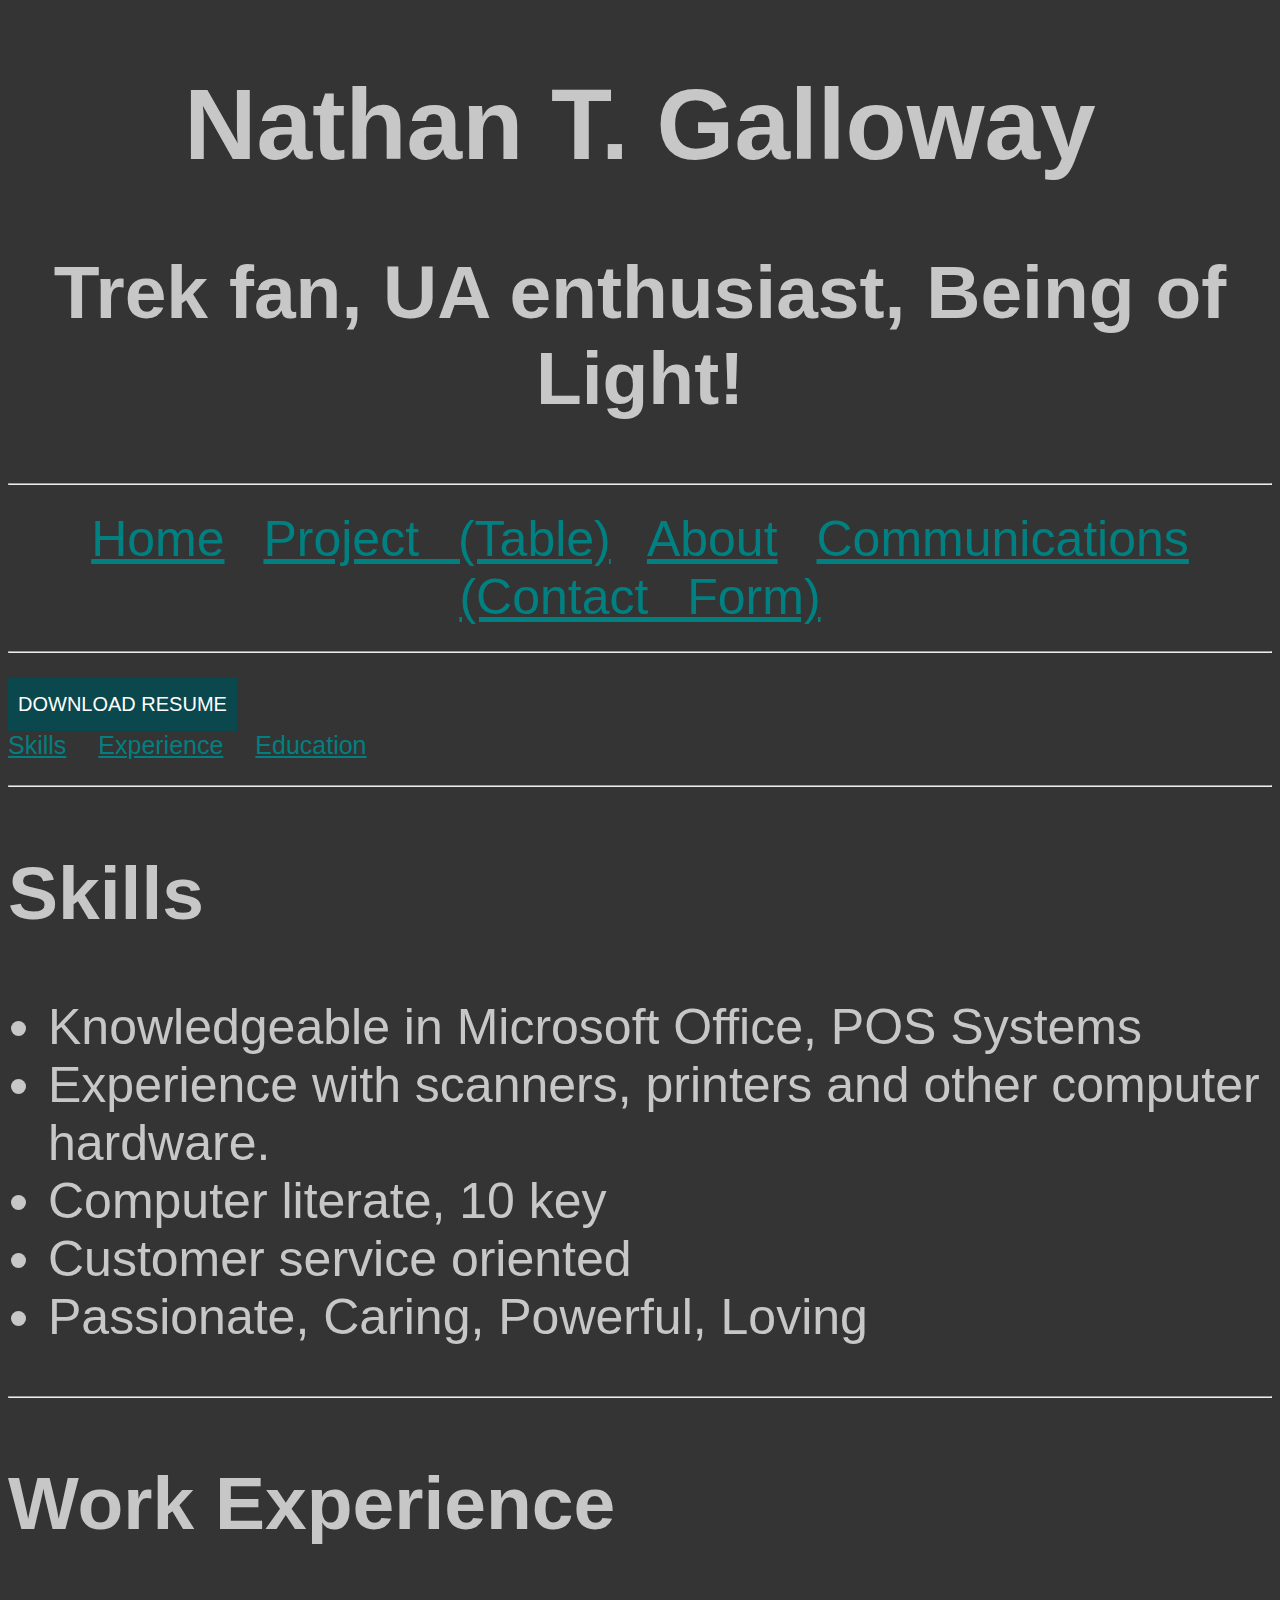
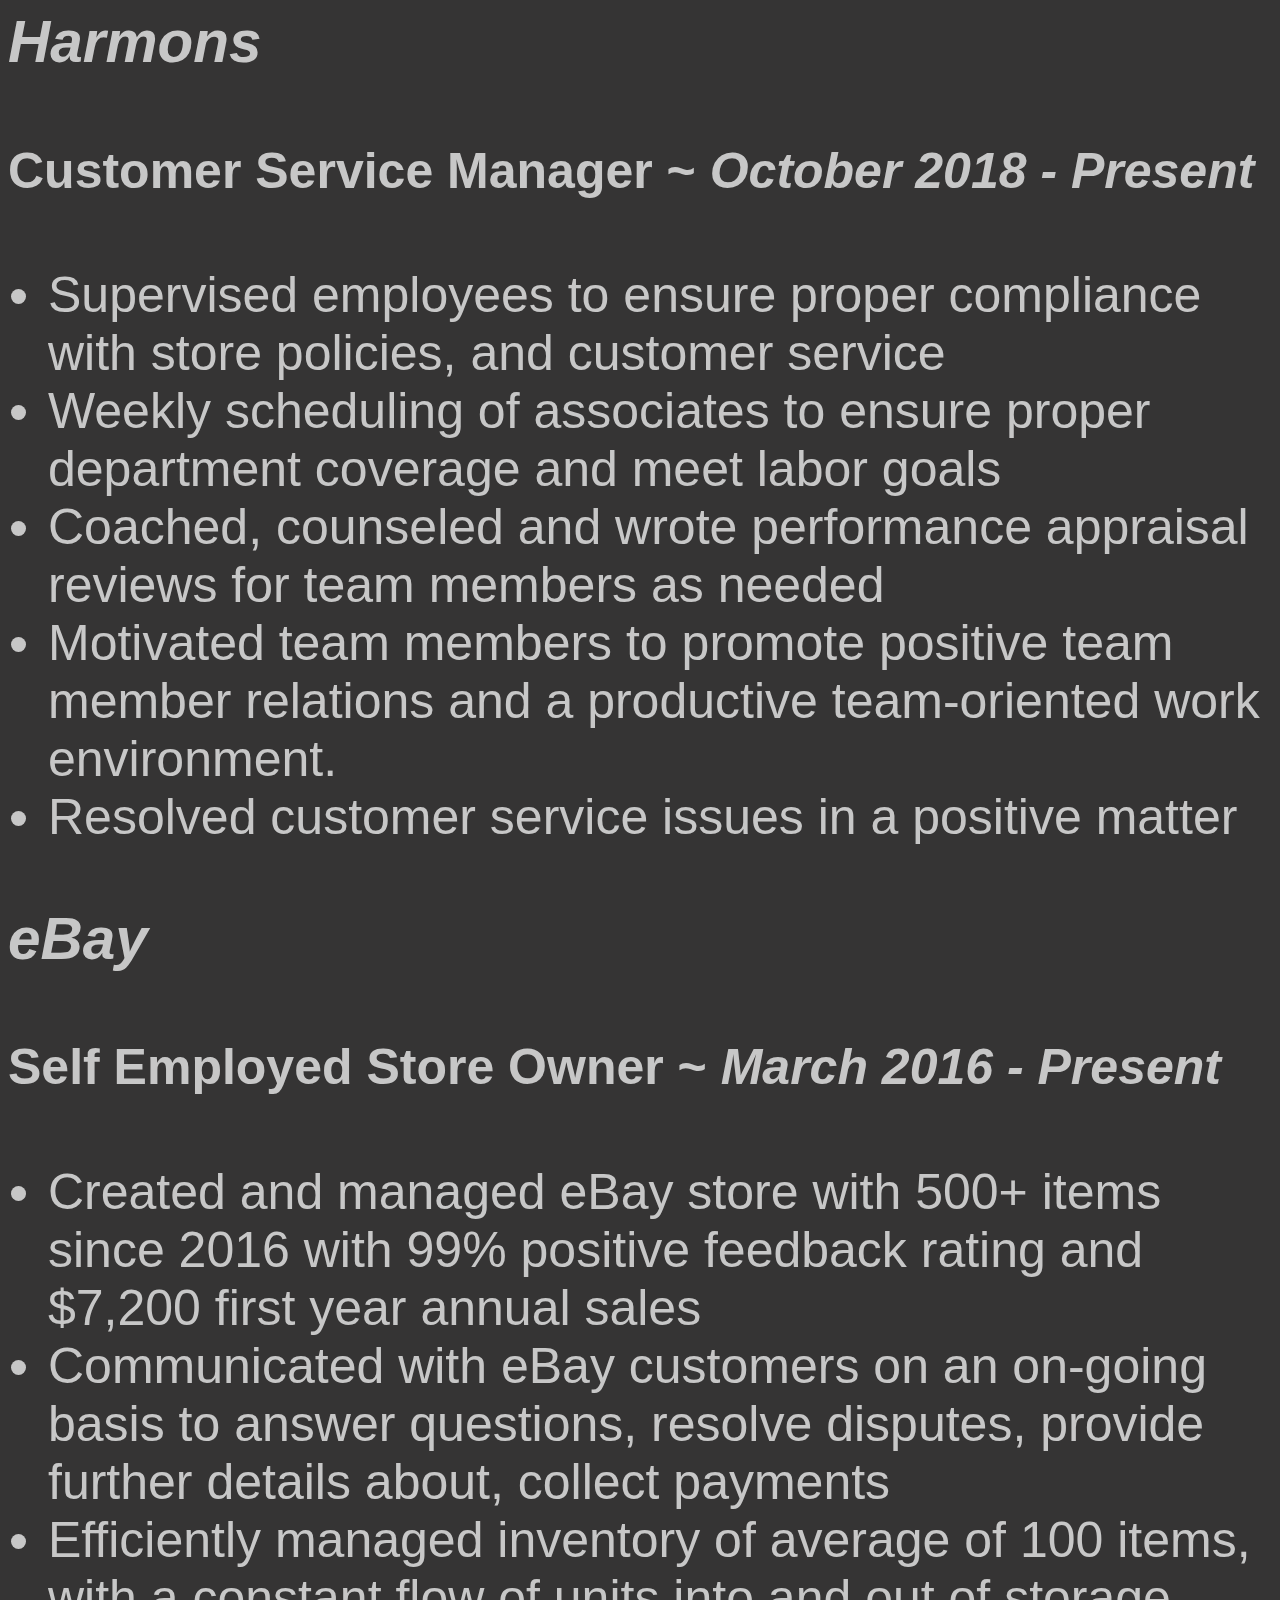
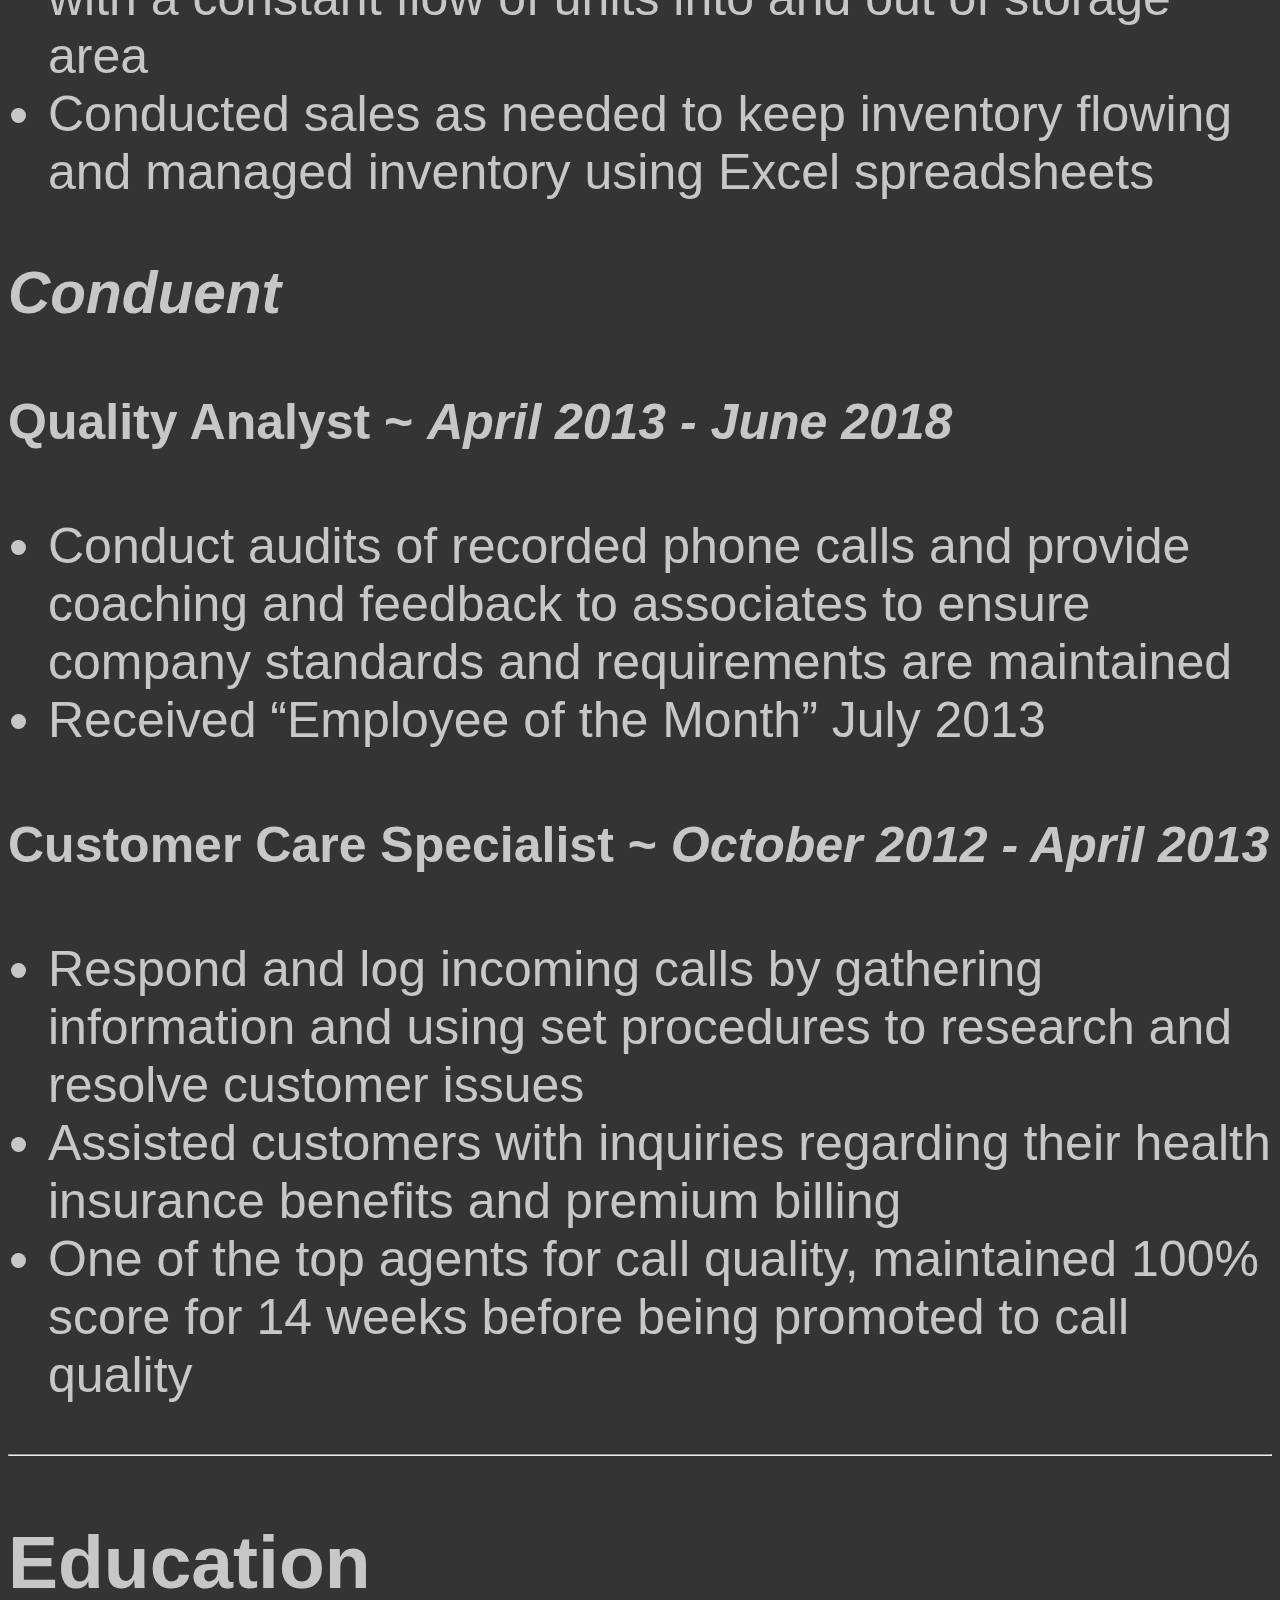
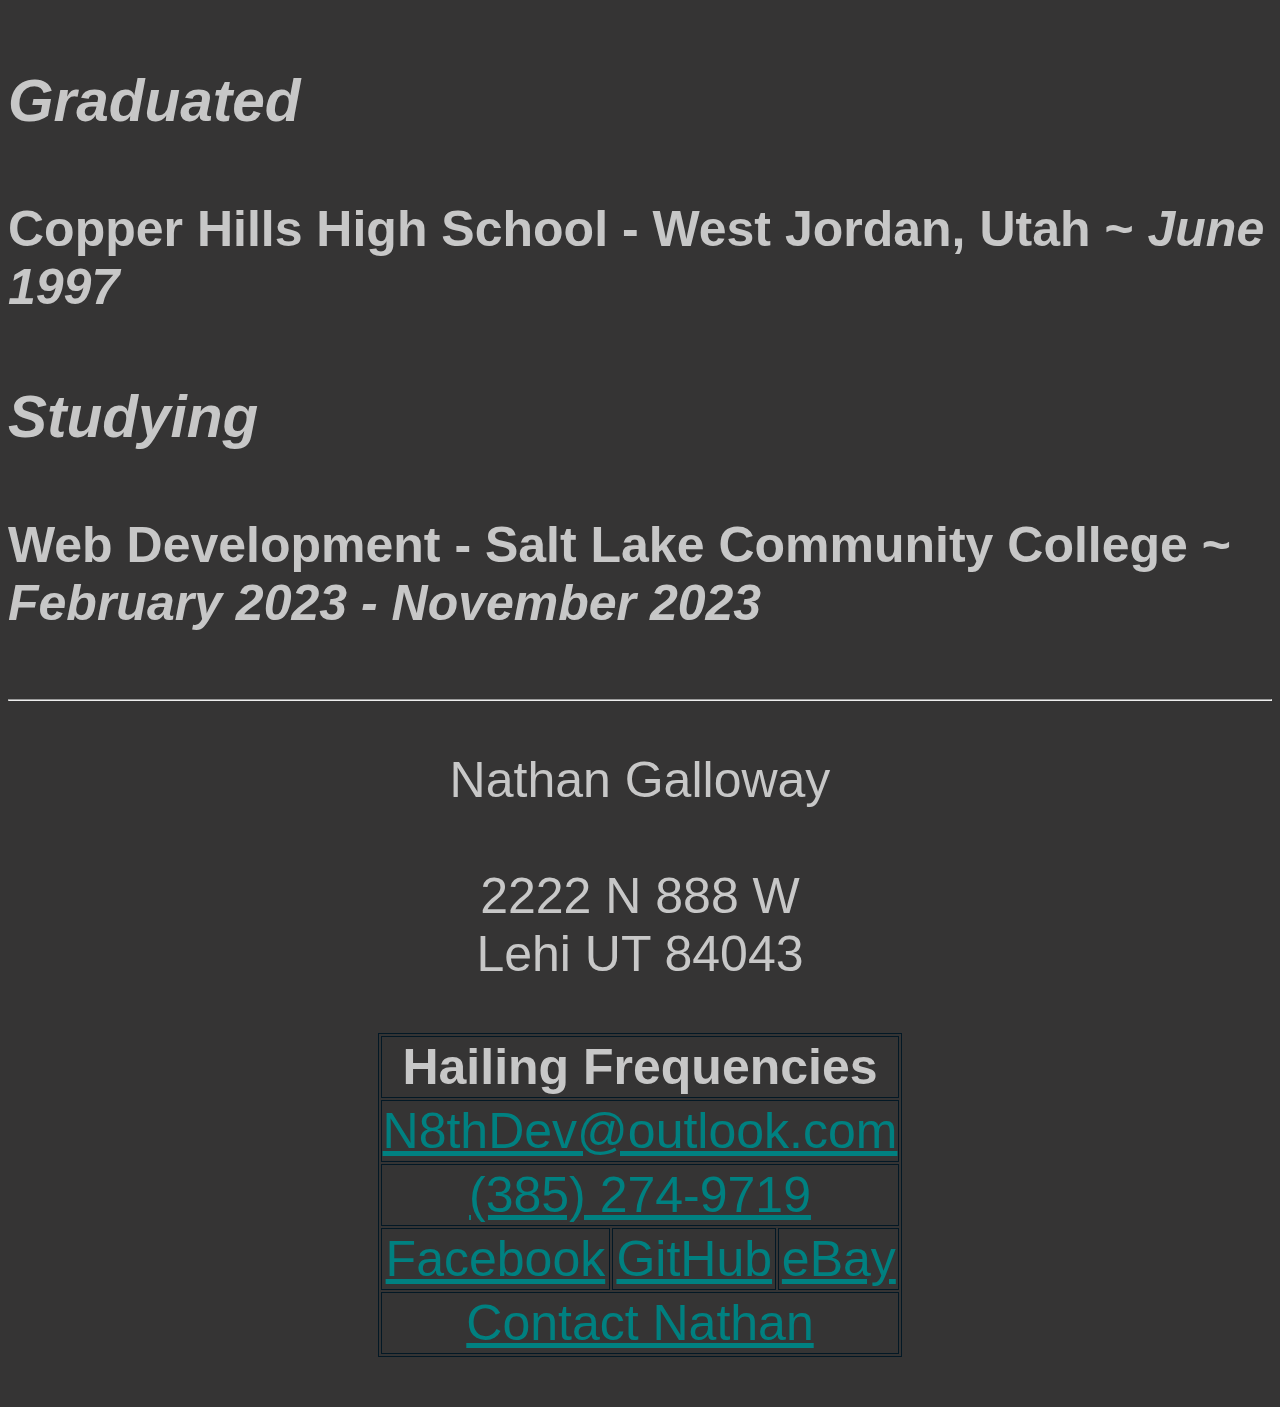
<file: about.html>
<!DOCTYPE html>
<html lang="en">
  <head>
    <meta charset="UTF-8" />
    <meta name="viewport" content="width=device-width, initial-scale=1.0" />
    <title>Port-Faux-Lio About</title>
    <link rel="stylesheet" href="/css/style.css">
    <!-- <style>

    </style> -->
  </head>
  <body>

    <header>
    
      <h1>Nathan T. Galloway</h1>
      <h2>Trek fan, UA enthusiast, Being of Light!
      </h2>
      <hr />
      <nav id=sitenav>
        <a href="/index.html">Home</a>
        <a href="/projects.html">Project (Table)</a>
        <a href="/about.html">About</a>
        <a href="/contact.html">Communications (Contact Form)</a>
      </nav>
      </header>
<hr />
      <nav id=pagenav>
        <a href="/assets/resume.pdf" download="Nathan_T_Galloway_Resume.pdf">
        <button id="download">DOWNLOAD RESUME</button>
        <br>
        <a href="#Skills">Skills</a>
        <a href="#workexperience">Experience</a>
        <a href="#education">Education</a>
      </nav>


<hr />

<div style="text-align: left;">
<h2 id="skills">Skills</h2>
    <ul>
      <li>Knowledgeable in Microsoft Office, POS Systems</li>
      <li>Experience with scanners, printers and other computer hardware.</li>
      <li>Computer literate, 10 key</li>
      <li>Customer service oriented</li>
      <li>Passionate, Caring, Powerful, Loving</li>
    </ul>
<hr />
    <h2 id="workexperience">Work Experience</h2>
    <div>
      <h3><i>Harmons</i></h3>
      <h4>Customer Service Manager ~ <i>October 2018 - Present</i></h4>
    <p>
      <ul>
      <li>Supervised employees to ensure proper compliance with store policies, and customer service</li>
      <li>Weekly scheduling of associates to ensure proper department coverage and meet labor goals</li>
      <li>Coached, counseled and wrote performance appraisal reviews for team members as needed</li>
      <li>Motivated team members to promote positive team member relations and a productive team-oriented work environment.</li>
      <li>Resolved customer service issues in a positive matter</li>
      </ul>
    </p>
    </div>

    <div>
      <h3><i>eBay</i></h3>
      <h4>Self Employed Store Owner ~ <i>March 2016 - Present</i></h4>
    <p>
      <ul>
      <li>Created and managed eBay store with 500+ items since 2016 with 99% positive feedback rating and $7,200 first year annual sales</li>
      <li>Communicated with eBay customers on an on-going basis to answer questions, resolve disputes, provide further details about, collect payments</li>
      <li>Efficiently managed inventory of average of 100 items, with a constant flow of units into and out of storage area</li>
      <li>Conducted sales as needed to keep inventory flowing and managed inventory using Excel spreadsheets</li>
      </ul>
    </p>
    </div>
  
    <div>
      <h3><i>Conduent</i></h3>
      <div>
      <h4>Quality Analyst ~ <i>April 2013 - June 2018</i></h4>
      <p>
      <ul>
      <li>Conduct audits of recorded phone calls and provide coaching and feedback to associates to ensure company standards and requirements are maintained</li>
      <li>Received “Employee of the Month” July 2013</li>  
    </ul>
      </p>
    </div>

    <div>
      <h4>Customer Care Specialist ~ <i>October 2012 - April 2013</i></h4>
    <p>
      <ul>
      <li>Respond and log incoming calls by gathering information and using set procedures to research and resolve customer issues</li>
      <li>Assisted customers with inquiries regarding their health insurance benefits and premium billing</li>
      <li>One of the top agents for call quality, maintained 100% score for 14 weeks before being promoted to call quality</li>
      </ul>
    </p>
    </div>
    </div>
<hr />

    <h2 id="education">Education</h2>
    <div>
      <h3><i>Graduated</i></h3>
      <h4>Copper Hills High School - West Jordan, Utah ~ <i>June 1997</i></h4>
      <h3><i>Studying</i></h3>
      <h4>Web Development - Salt Lake Community College ~ <i>February 2023 - November 2023</i></h4>
      
    </div>
    <hr />
  </div>
  </body>

  
  <footer>
    <p>Nathan Galloway<br><br>
      2222 N 888 W <br>
      Lehi UT 84043
      <br>
      <nav id=linknav>
        <table border="1" align="center">
          <th colspan="3">Hailing Frequencies</th>
          <tr>
            <td colspan="3"><a href="mailto:N8thDev@outlook.com">N8thDev@outlook.com</a></td>
          </tr>
          <tr>
            <td colspan="3"><a href="tel:385-274-9719">(385) 274-9719</a></td>
          </tr>
          <tr>
            <td><a href="https://facebook.com" target="_blank">Facebook</a></td>
            <td><a href="https://GitHub.com/nathangalloway" target="_blank">GitHub</a></td>
            <td><a href="https://www.ebay.com/str/n8thsportswear" target="_blank">eBay</a></td>
          </tr>
          <tr>
          <td colspan="3"><a href="/contact.html">Contact Nathan</a></td>
          </tr>
        </table>
      </nav>
      </p>
      
      </footer>
      
      </html>
</file>
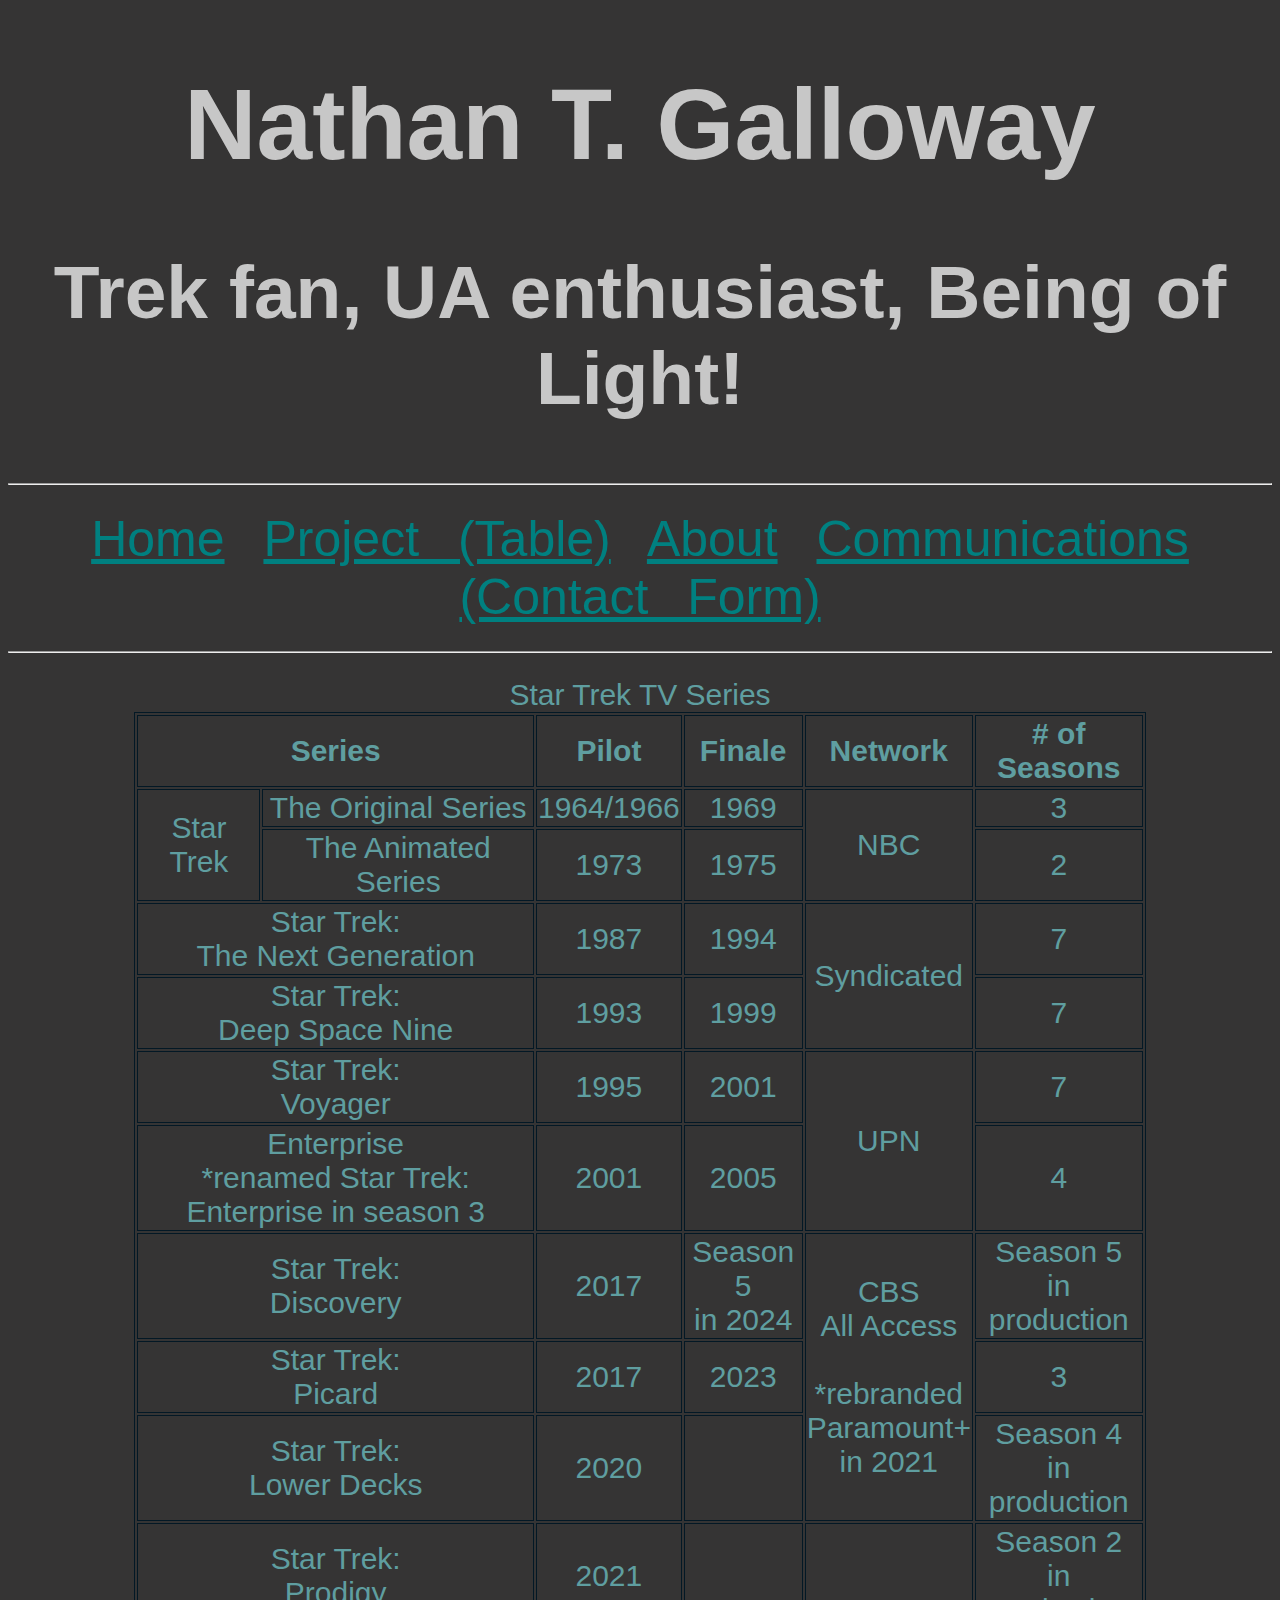
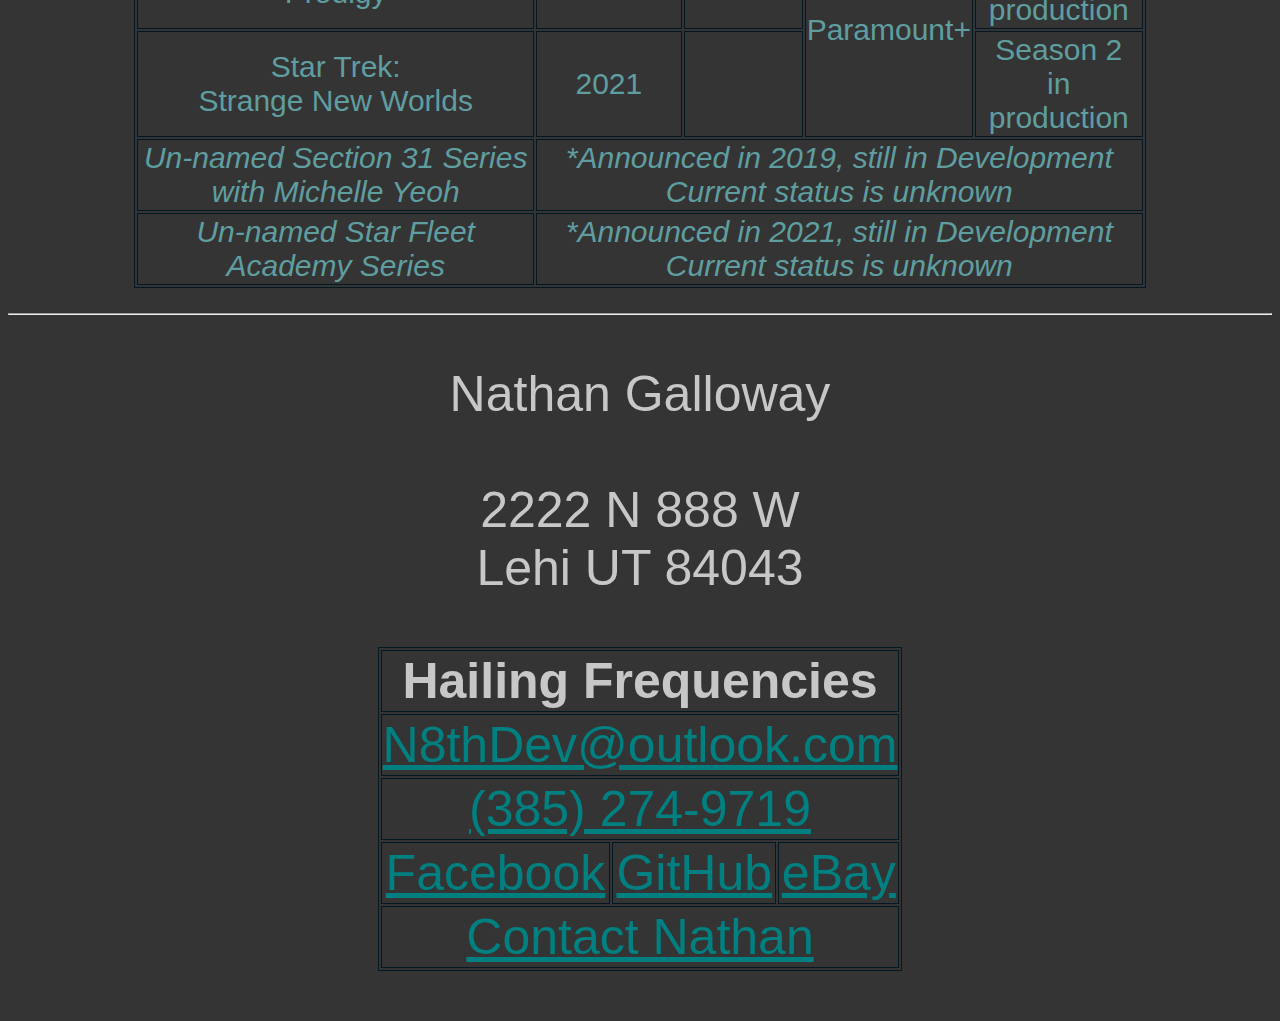
<file: projects.html>
<!DOCTYPE html>
<html lang="en">
  <head>
    <meta charset="UTF-8" />
    <meta name="viewport" content="width=device-width, initial-scale=1.0" />
    <title>Port-Faux-Lio Projects</title>
    <link rel="stylesheet" href="/css/style.css">
    <!-- <style>

    </style> -->
  </head>
  <body>

    <header>
    
      <h1>Nathan T. Galloway</h1>
      <h2>Trek fan, UA enthusiast, Being of Light!
      </h2>
      <hr />
      <nav id=sitenav>
        <a href="/index.html">Home</a>
        <a href="/projects.html">Project (Table)</a>
        <a href="/about.html">About</a>
        <a href="/contact.html">Communications (Contact Form)</a>
      </nav>
      </header>

<hr />
<table align="center" id="series" border-size="1pt" border-color="coral">
  <caption>Star Trek TV Series</caption>
  <tr>
    <th colspan="2">Series</th>
    <th>Pilot</th>
    <th>Finale</th>
    <th>Network</th>
    <th># of Seasons</th>
  </tr>
  <tr>
    <td rowspan="2">Star Trek</td>
    <td>The Original Series</td>
    <td>1964/1966</td>
    <td>1969</td>
    <td rowspan="2">NBC</td>
    <td>3</td>
  </tr>
  <tr>
    <td>The Animated Series</td>
    <td>1973</td>
    <td>1975</td>
    <td>2</td>
  </tr>
  <tr>
    <td colspan="2">Star Trek: <br>The Next Generation</td>
    <td>1987</td>
    <td>1994</td>
    <td rowspan="2">Syndicated</td>
    <td>7</td>
  </tr>
  <tr>
    <td colspan="2">Star Trek: <br>Deep Space Nine</td>
    <td>1993</td>
    <td>1999</td>
    <td>7</td>
  </tr>
  <tr>
    <td colspan="2">Star Trek: <br>Voyager</td>
    <td>1995</td>
    <td>2001</td>
    <td rowspan="2">UPN</td>
    <td>7</td>
  </tr>
  <tr>
    <td colspan="2">Enterprise <br>*renamed Star Trek: Enterprise in season 3</td>
    <td>2001</td>
    <td>2005</td>
    <td>4</td>
  </tr>
  <tr>
    <td colspan="2">Star Trek: <br>Discovery</td>
    <td>2017</td>
    <td>Season 5<br>  in 2024</td>
    <td rowspan="3">CBS<br>All Access <br><br>*rebranded <br>Paramount+ <br>in 2021</td>
    <td>Season 5 <br> in production</td>
  </tr>
  <tr>
    <td colspan="2">Star Trek: <br>Picard</td>
    <td>2017</td>
    <td>2023</td>
    <td>3</td>
  </tr>
  <tr>
    <td colspan="2">Star Trek: <br>Lower Decks</td>
    <td>2020</td>
    <td></td>
    <td>Season 4<br>in production</td>
  </tr>
  <tr>
    <td colspan="2">Star Trek: <br>Prodigy</td>
    <td>2021</td>
    <td></td>
    <td rowspan="2">Paramount+</td>
    <td>Season 2<br>in production</td>
  </tr>
  <tr>
    <td colspan="2">Star Trek: <br>Strange New Worlds</td>
    <td>2021</td>
    <td></td>
    <td>Season 2<br>in production</td>
  </tr>
  <tr>
    <td colspan="2"><i>Un-named Section 31 Series<br> with Michelle Yeoh</i></td>
    <td colspan="4"><i>*Announced in 2019, still in Development<br>Current status is unknown</i></td> 
  </tr>
  <tr>
    <td colspan="2"><i>Un-named Star Fleet Academy Series<br> </i></td>
    <td colspan="4"><i>*Announced in 2021, still in Development<br>Current status is unknown</i></td> 
  </tr>


</table>

</body>

<hr />
      

  </body>


  
  <footer>
    <p>Nathan Galloway<br><br>
      2222 N 888 W <br>
      Lehi UT 84043
      <br>
      <nav id=linknav>
        <table border="1" align="center">
          <th colspan="3">Hailing Frequencies</th>
          <tr>
            <td colspan="3"><a href="mailto:N8thDev@outlook.com">N8thDev@outlook.com</a></td>
          </tr>
          <tr>
            <td colspan="3"><a href="tel:385-274-9719">(385) 274-9719</a></td>
          </tr>
          <tr>
            <td><a href="https://facebook.com" target="_blank">Facebook</a></td>
            <td><a href="https://GitHub.com/nathangalloway" target="_blank">GitHub</a></td>
            <td><a href="https://www.ebay.com/str/n8thsportswear" target="_blank">eBay</a></td>
          </tr>
          <tr>
          <td colspan="3"><a href="/contact.html">Contact Nathan</a></td>
          </tr>
        </table>
      </nav>
      </p>
      
      </footer>
      
      </html>
</file>
<file: css/style.css>
body {
  background-color: rgb(53, 52, 52);
  text-align: center;
  font-family: 'Antonio', 'Arial Narrow', 'Avenir Next Condensed', sans-serif;
  color: rgb(199, 199, 199);
  font-size: 50px;
}
.header {

  position: sticky;
  top: 0;
  padding: 5px 20px;
  margin: 30px 10px;
  font-size: 40px;

}
nav {
  word-spacing: 25px;
  font-size: 40px;
}
header {

}
#ipsum{
  : 30 px;
}
#connav {
  flex-wrap:nowrap;
}
#connav ul {
  list-style: none outside none;
  margin: 0;
  padding: 0;
  text-align: center;


}

.img {

  display: block;
  
  margin-left: auto;
  
  margin-right: auto;
  
  }

#connav ul li {
  background-color: black;
  color: aqua;
  font-size: 40px;
  height: 75px;
  width: 25%;
  border: 1px solid;
  padding: 20px;
  float: left;
  margin: 1px;
  word-wrap: normal;
  display: block; 
  
}

#connav ul li:hover {
  background-color: grey;
}
#connav a:link {
  text-decoration: none;
}

#sitenav {
  font-size: 50px;
  word-spacing: 25px;

}

#linknav {
  font-size: 50px;
  word-spacing: normal;
  border= "1";
  /* text-align: center; */
}

.center {
display: inline;
margin-left: auto;
margin-right: auto;
}

#pagenav {
  font-size: 25px;
  word-spacing: 25px;
  text-align: left;
}

a:visited {
  color: aquamarine
}

a:link {
  color: teal
}

button {
  background-color: #0a484d;
  /* Green */
  border: 1px;
  color: white;
  padding: 15px 10px;
  text-align: center;
  text-decoration: none;
  display: inline-block;
  font-size: 20px;
}

#series {
  color: cadetblue;
  font-size: 30px;
  table-align: center;
  width: 80%;
  border: 5px solid solid solid red;

}

table,
th,
td {
  border: 1px solid rgb(3, 24, 37);
}

/* Start https://www.cursors-4u.com */ * {cursor: url(https://cur.cursors-4u.net/people/peo-7/peo845.cur), auto !important;} /* End https://www.cursors-4u.com */
</file>
